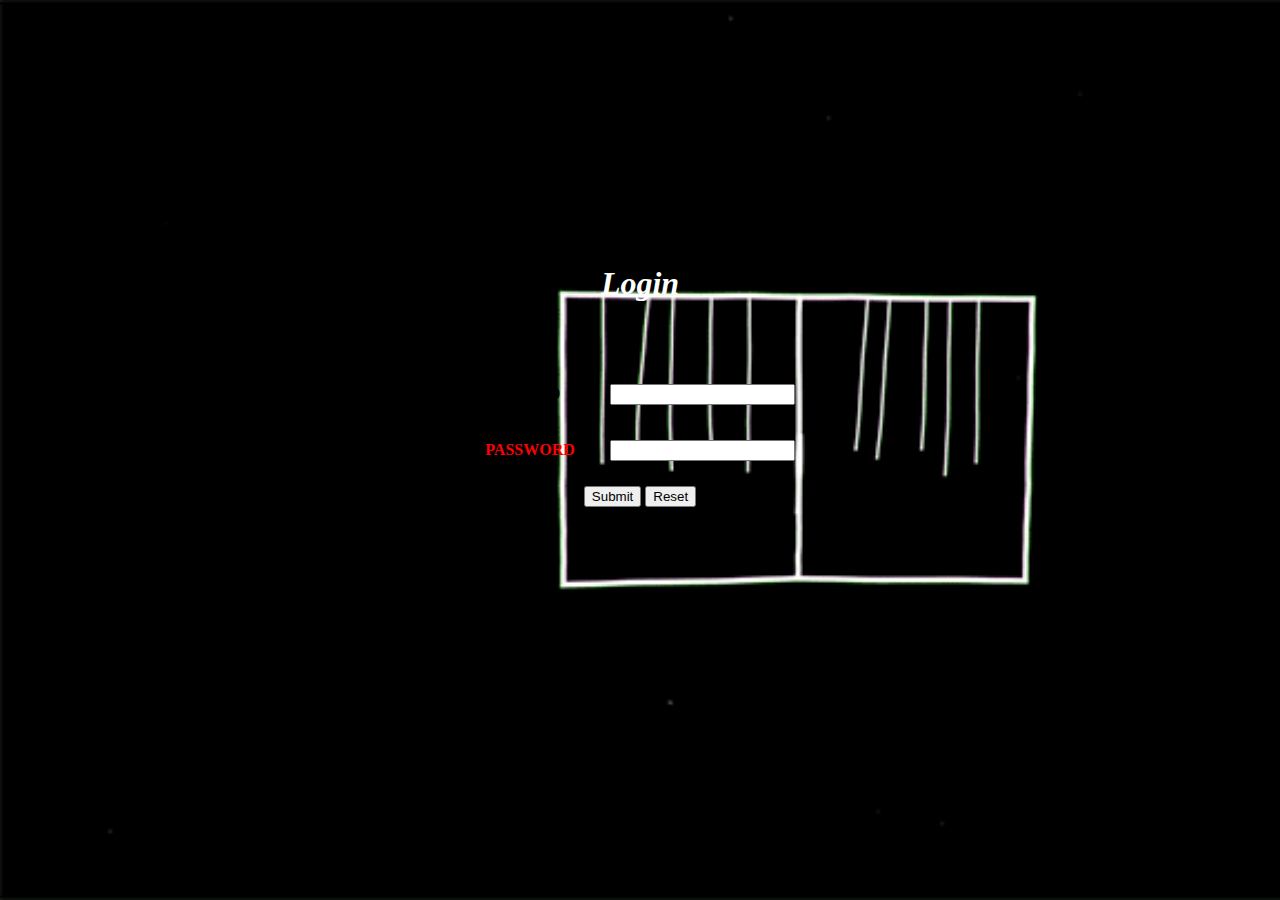
<file: login.html>
<html>
    <head>
        <title>login</title>
        <style>
            body{
                background:url('1o.gif');
                background-repeat: no-repeat;
                background-size:cover;
            }
            #vivek{
                margin-top: 21%;
            }
        </style>
    </head>
    <body>
        <form>
            <right>
                <div align="center" id="vivek" >
                <font color="white"><i><h1>Login</h1></i></font>
            <table cellpadding="10" cellspacing="15">
                <td></td>
                <tr>
                    <td><font color="black"><b>EMAIL ID</b></font></td>
                    <td><input type="email" name="email id"value="">
                    </td>
                </tr>
                <tr>
                    <td><font color="red"><b>PASSWORD</b></font></td>
                    <td><input type="password" name="password"value="">
                    </td>
                </tr>
            </table>
                 <input type="Submit" name="submit" value="Submit">
                <input type="Reset" name="reset" value="Reset">
            </div>
            </right>
        </form>
    </body>
</html>
</file>
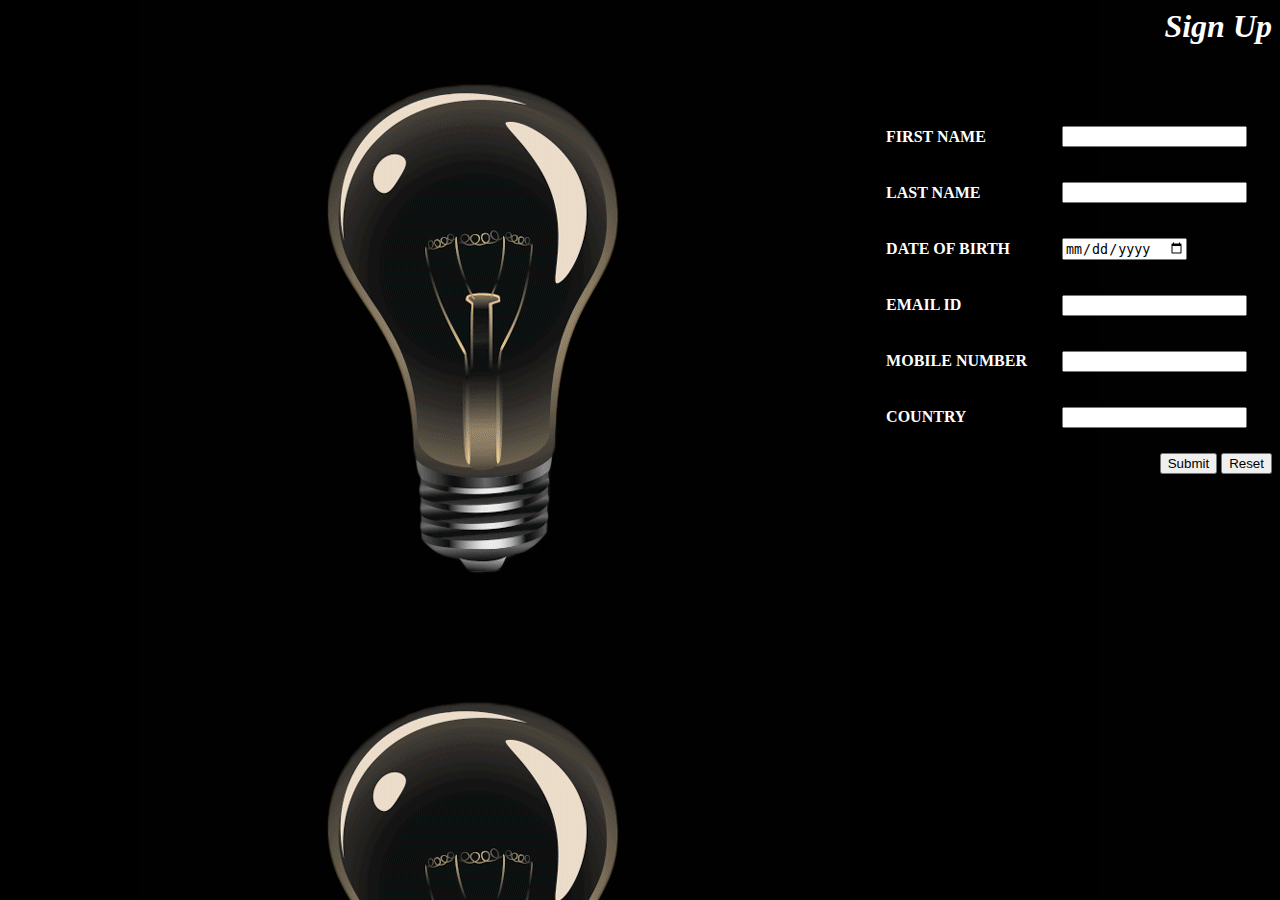
<file: singup.html>
<html>
    <head>
        <title>Sign Up</title>
    </head>
    <body background="H90l.gif">
        <form>
            <right>
                <div align="right">
                <font color="white"><i><h1>Sign Up</h1></i></font>
            <table cellpadding="10" cellspacing="15">
                <td></td>
                <tr>
                    <td><font color="white"><b>FIRST NAME</b></font></td>
                    <td><input type="text" name="first names"value="">
                    </td>
                </tr>
                <tr>
                    <td><font color="white"><b>LAST NAME</b></font></td>
                    <td><input type="text" name="last names"value="">
                    </td>
                </tr>
                <tr>
                    <td><font color="white"><b>DATE OF BIRTH</b></font></td>
                    <td><input type="date" name="date of birth"value="">
                    </td>
                </tr>
                <tr>
                    <td><font color="white"><b>EMAIL ID</b></font></td>
                    <td><input type="email" name="email id"value="">
                    </td>
                </tr>
                <tr>
                    <td><font color="white"><b>MOBILE NUMBER</b></font></td>
                    <td><input type="text" name="mobile number"value="">
                    </td>
                </tr>
                <!--<tr>
                    <td><font color="white"><b>CITY</b></font></td>
                    <td><input type="text" name="city names"value="">
                    </td>
                </tr>
                <tr>
                    <td><font color="white"><b>ADDRESS</b></font></td>
                    <td><input type="text" name="Address"value="">
                    </td>
                </tr>
                <tr>
                    <td><font color="white"><b>PIN CODE</b></font></td>
                    <td><input type="text" name="pin code"value="">
                    </td>
                </tr>
                <tr>
                    <td><font color="white"><b>STATE</b></font></td>
                    <td><input type="text" name="state"value="">
                    </td>
                </tr>-->
                <tr>
                    <td><font color="white"><b>COUNTRY</b></font></td>
                    <td><input type="text" name="country"value="">
                    </td>
                </tr>
            </table>
                 <input type="Submit" name="submit" value="Submit">
                <input type="Reset" name="reset" value="Reset">
            </div>
            </right>
        </form>
    </body>
</html>
</file>
